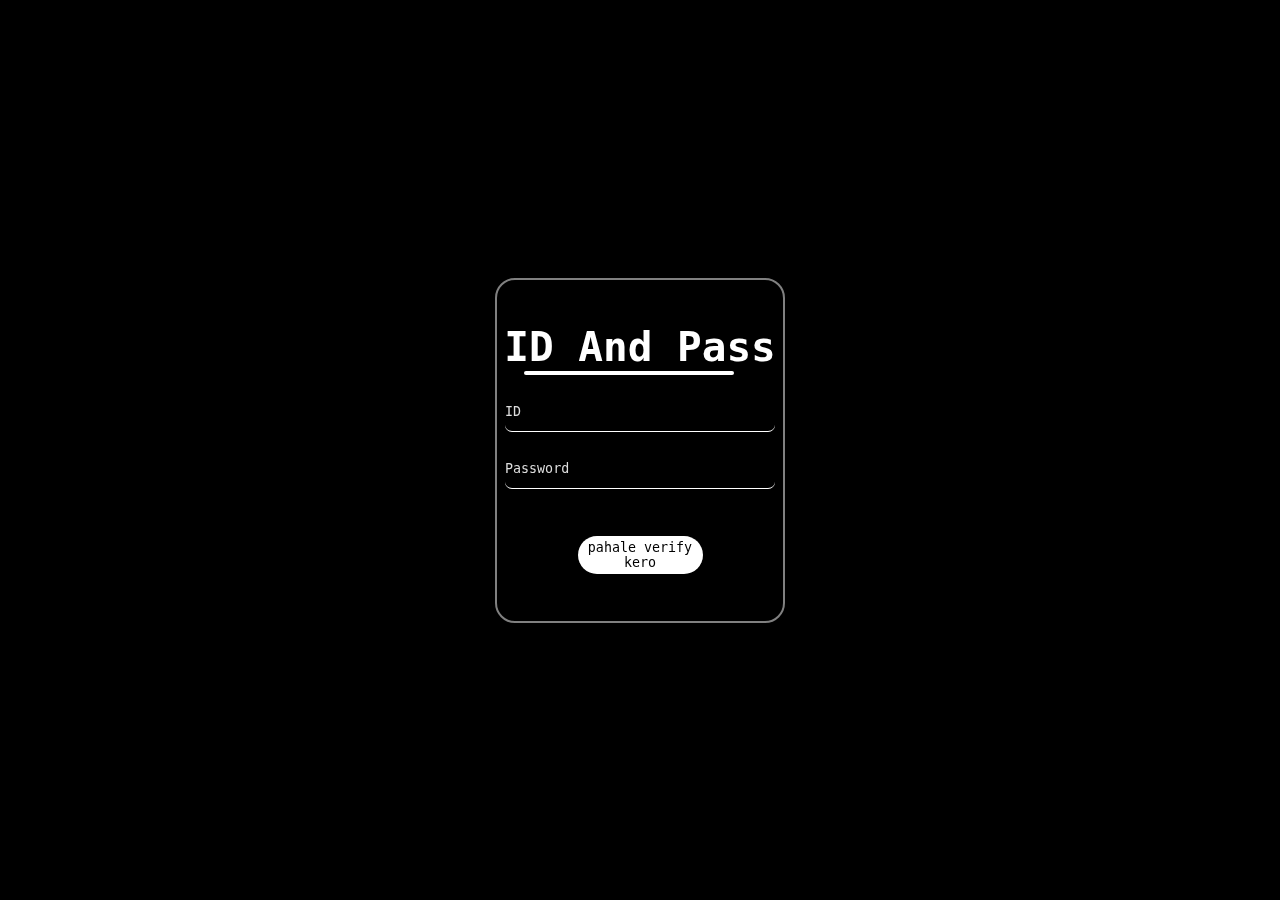
<file: index.html>
<!DOCTYPE html>
<html lang="en">
<head>
    <meta charset="UTF-8">
    <link rel="shortcut icon" href="assects/icon.png" type="image/x-icon">
    <meta http-equiv="X-UA-Compatible" content="IE=edge">
    <meta name="viewport" content="width=device-width, initial-scale=1.0">
    <link rel="stylesheet" href="login.css">
    <title>Login page</title>
</head>
<body oncontextmenu="return false" onkeydown="if(event.keyCode==123) return false;" >
    <section>
      <div class="cont">
        <div class="pp">
          <h2>ID And Pass<hr />
          </h2>
          <input
            id="login-email"
            type="text"
            name="email"
            placeholder="ID"
            class="name"
            required/>
          <input
            id="login-password"
            type="text"
            name="name"
            placeholder="Password"
            class="name"
            required/>


          <button class="pushable">pahale verify kero</button>
          <button class="formobile">Verify karo</button>

          
        </div>
      </div>
    </section>
    <div class="meter">
        <span id="XC"></span>
        <span id="YC"></span>
        <span id="DIS"></span>
    </div>      
    <script src="login.js"></script>
</body>
</html>
</file>
<file: login.css>
@import url(https://fonts.googleapis.com/css2?family=Roboto:wght@400;700&family=Playfair+Display:wght@700&family=Poppins:wght@400;600&display=swap);

* {
  margin: 0;
  padding: 0;
  font-family: "Space Mono", monospace;
  box-sizing: border-box;
}

html,
* {
  cursor: url("./assects/cursor.cur"), auto;
}

section {
  display: flex;
  justify-content: center;
  align-items: center;
  width: 100%;
  height: 100vh;
  background-color: black;
  background-size: cover;
  background-position: center;
}

.pp {
  position: relative;
  display: flex;
  flex-direction: column;
  justify-content: center;
  align-items: center;
  gap: 17px;
  width: 290px;
  height: 345px;
  border-radius: 20px;
  background-color: transparent;
  border: 2px solid rgba(255, 255, 255, 0.5);
  backdrop-filter: blur(10px);
}

.pp h2 {
  font-weight: 550;
  font-size: 41px;
  color: rgb(255, 255, 255);
}

.pp hr {
  margin-left: 7px;
  display: flex;
  position: relative;
  border: none;
  border-radius: 60px;
  width: 210px;
  height: 4px;
  margin-left: 20px;
  background-color: rgb(255, 255, 255);
}

.name {
  width: 270px;
  height: 40px;
  border: none;
  border-bottom: 1.5px solid white;
  outline: none;
  font-weight: 500;
  border-radius: 7px;
  background: transparent;
}

.mm {
  width: 270px;
  height: 90px;
  border: none;
  border-bottom: 1.5px solid white;
  outline: none;
  border-radius: 8px;
  background: transparent;
  color: white;
}

.pp input {
  color: white;
}

button {
  width: 125px;
  height: 38px;
  border: none;
  outline: none;
  border-radius: 50px;
  margin-top: 30px;
  background-color: rgb(255, 255, 255);
  margin-bottom: 3px;
}

.icon {
  position: absolute;
  bottom: 10px;
  width: 210px;
  display: flex;
  justify-content: space-between;
  margin-left: 40px;
}

.icon a {
  position: relative;
  display: inline-flex;
  justify-content: center;
  align-items: center;
  width: 100px;
  height: 40px;
  background: transparent;
  border: 2px solid white;
  border-radius: 50%;
  font-size: 25px;
  color: white;
  text-decoration: none;
}

.formobile {
  display: none;
}

-----------------------------------------------------------------
  .icon
  a:hover {
  color: gold;
}

.pp ::placeholder {
  color: rgb(221, 221, 221);
}

.name:hover {
  border: 1.7px solid white;
}

.mm:hover {
  border: 1.7px solid white;
}

button:hover {
  border: 2px solid black;
}

@media (max-width: 400px) {
  .icon {
    align-items: center;
    bottom: 46px;
  }
  .icon a {
    size: 20px;
  }
  .pushable {
    display: none;
  }
  .formobile {
    display: block;
  }
}
</file>
